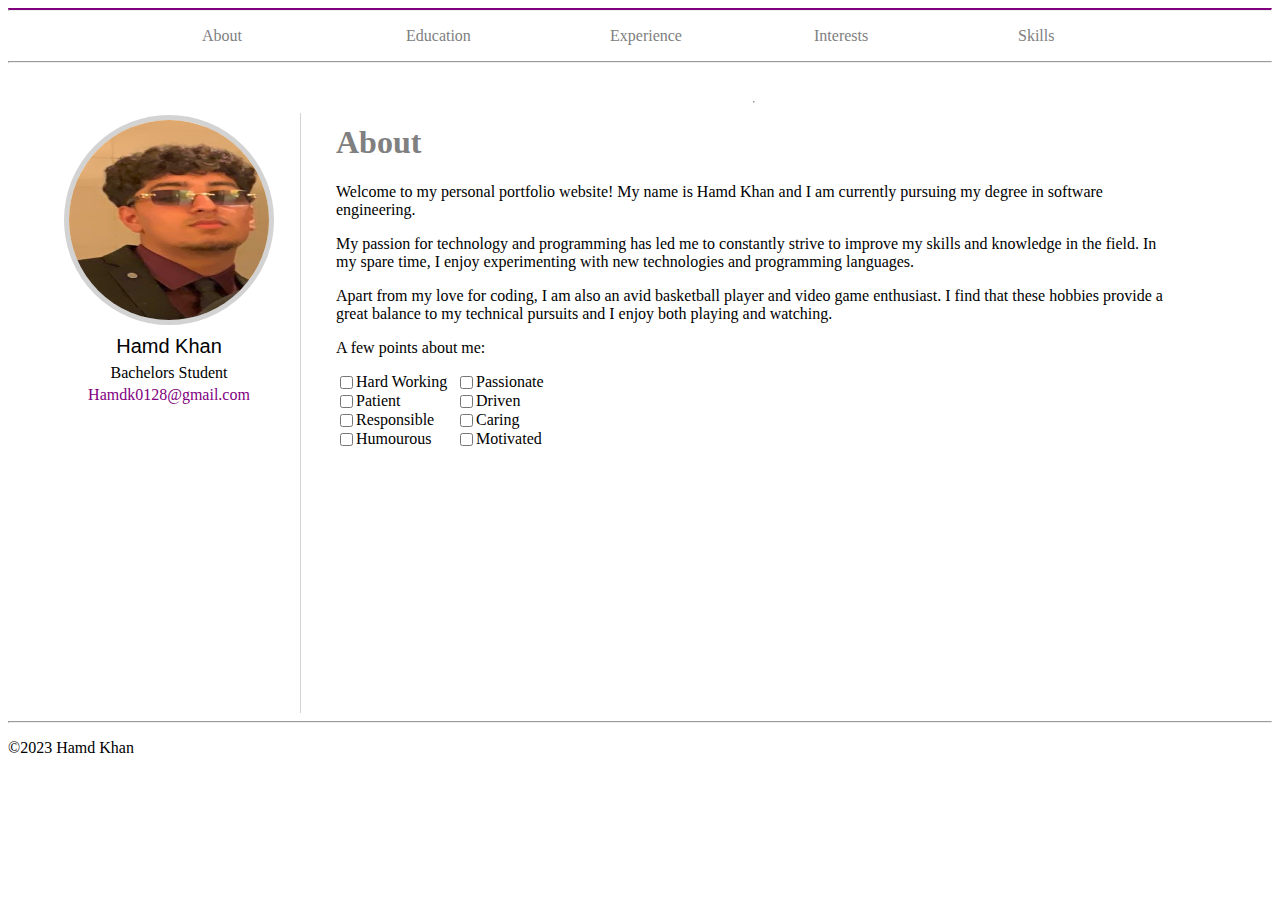
<file: index.html>
<!DOCTYPE html>
<html lang="en">
  <head>
    <meta charset="UTF-8">
    <meta http-equiv="X-UA-Compatible" content="IE=edge">
    <meta name="viewport" content="width=device-width, initial-scale=1.0">
    <title>Hamd Khan Website </title>
    <link rel="stylesheet" href="style.css">
  </head>

  <div class="overall-body">
    <body>
      <div class="header-in-body">
        <header>
          <div class="navigation">
            <nav>
              <hr id = "rule-nav">
              <ul class="nav-list">
                <li>
                  <a href=index.html>About</a>
                </li>
                <li>
                  <a href=education.html>Education</a>
                </li>
                <li>
                  <a href=experinece.html>Experience</a>
                </li>
                <li>
                  <a href=interests.html>Interests</a>
                </li>
                <li>
                  <a href=skills.html>Skills</a>
          </div>
          </ul>
          </nav>
      </div>
      </header>
  </div>
  <div class="horizontal-line">
    <hr>
  </div>
  <div class="main-in-body">
    <main class="main">
      <div class="left-side">
        <div class="hamd-pic">
          <figure class="actual-photo">
            
              <img class="actual-hamd" src="IMG_0960.PNG" width="200" height="200" alt="Photo Of Rick Astley.">
           
          </figure>
        </div>
        <div class="header-1-name">
          <p>Hamd Khan</p>
        </div>
        <div class="position">
          <p>Bachelors Student</p>
        </div>
        <div class="email-index">
            <p>
              <a href="mailto:Hamdk0128@gmail.com">Hamdk0128@gmail.com</a>
            </p>
          </div>
      </div>


      


      <div class="Right-side">
        <hr class="horizontal-line-media">
        <div class="header-3-trait">
          <h1>About</h1>
        </div>
        <div class="about-me">
          <div class="about-me-para">
            <p>Welcome to my personal portfolio website! My name is Hamd Khan and I am currently pursuing my degree in software engineering.
            <p> My passion for technology and programming has led me to constantly strive to improve my skills and knowledge in the field. In my spare time, I enjoy experimenting with new technologies and programming languages.</p>
                <p>Apart from my love for coding, I am also an avid basketball player and video game enthusiast. I find that these hobbies provide a great balance to my technical pursuits and I enjoy both playing and watching. </p>
                
          </div>
         
        
          <div class="Points-me">
            <p>A few points about me:</p>

                <div class="checkbox-cont">
                
                <input type = "checkbox"> Hard Working
                <input type = "checkbox"> Passionate
                <input type = "checkbox"> Patient 
                <input type = "checkbox"> Driven
                
                
                <input type = "checkbox" > Responsible    
                <input type = "checkbox"> Caring
                <input type = "checkbox"> Humourous    
                <input type = "checkbox"> Motivated
                
                </div>
            																		</pre>
          </div>
        </div>
      </div>
    </main>
  </div>
  </body>

  <footer class="footer">
    <hr class ="footer-hr">
    <p>&copy;2023 Hamd Khan</p>
  </footer>
  
  </div>
</html>
</file>
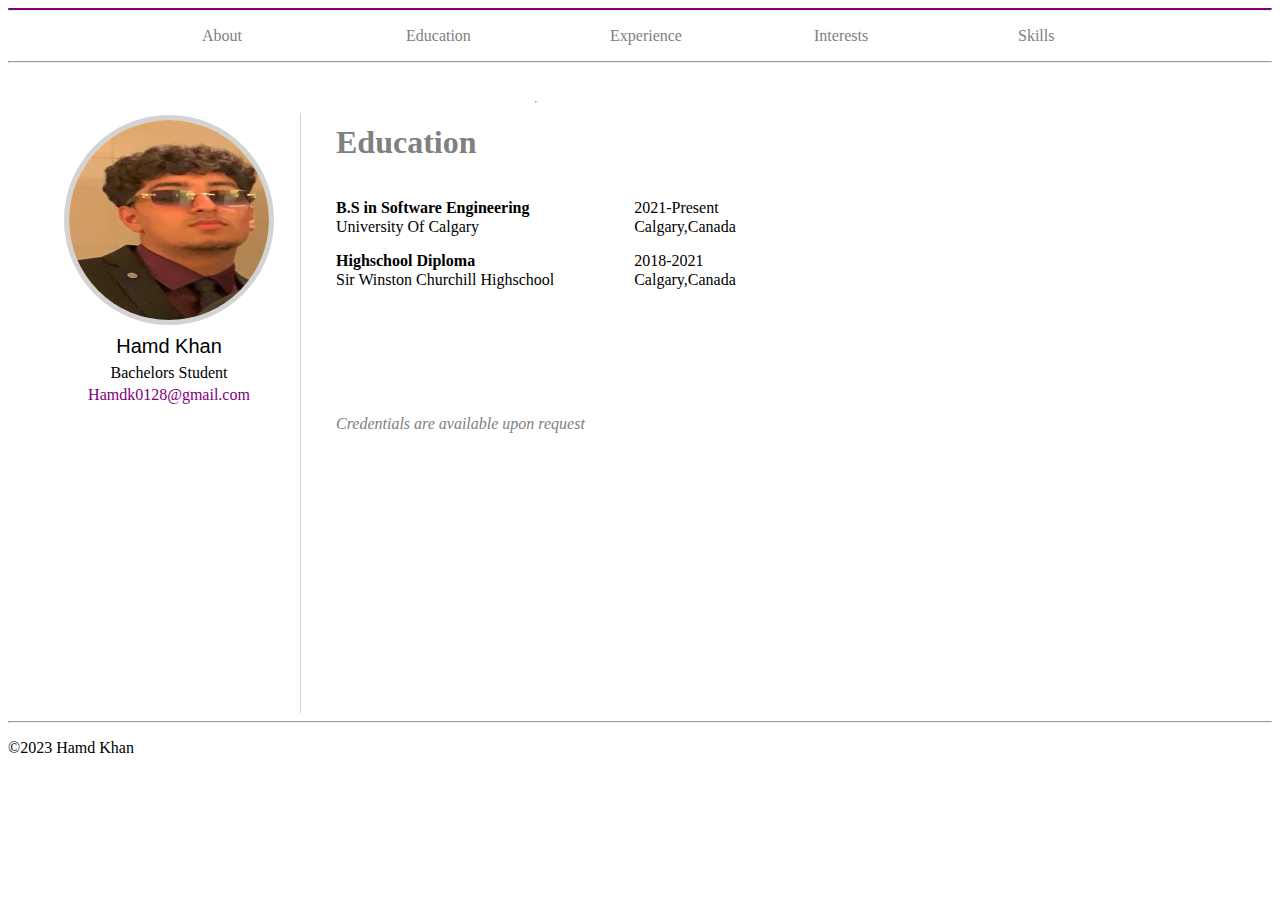
<file: education.html>
<!DOCTYPE html>
<html lang="en">
  <head>
    <meta charset="UTF-8">
    <meta http-equiv="X-UA-Compatible" content="IE=edge">
    <meta name="viewport" content="width=device-width, initial-scale=1.0">
    <title>Hamd Khan Website </title>
    <link rel="stylesheet" href="style.css">
  </head>

  <div class="overall-body">
    <body>
      <div class="header-in-body">
        <header>
          <div class="navigation">
            <nav>
              <hr id = "rule-nav">
              <ul class="nav-list">
                <li>
                  <a href=index.html>About</a>
                </li>
                <li>
                  <a href=education.html>Education</a>
                </li>
                <li>
                  <a href=experinece.html>Experience</a>
                </li>
                <li>
                  <a href=interests.html>Interests</a>
                </li>
                <li>
                  <a href=skills.html>Skills</a>
                </li>
          </div>
          </ul>
          </nav>
      </div>
      </header>
  </div>
  <div class="horizontal-line">
    <hr>
  </div>
  <div class="main-in-body">
    <main class="main">
      <div class="left-side">
        <div class="hamd-pic">
          <figure class="actual-photo">
            
              <img class="actual-hamd" src="IMG_0960.PNG" width="200" height="200" alt="Photo Of Rick Astley.">
      
          </figure>
        </div>
       
        <div class="header-1-name">
          <p>Hamd Khan</p>
        </div>
        <div class="position">
          <p>Bachelors Student</p>
        </div>
        <div class="email-index">
            <p>
              <a href="mailto:Hamdk0128@gmail.com">Hamdk0128@gmail.com</a>
            </p>
          </div>
        
      </div>
    
            <div class="right-side">
              <hr class="horizontal-line-media">
            <div class="header-3-trait">
            <h1>Education</h1>
            </div>
            

            <div class="Education-values-cont">
                    <div class="Degree-cont">
                       
                    <p class="Degree"><b>B.S in Software Engineering </b></p>
                    <p class="Degree-date">University Of Calgary</p>
                    <p class ="diploma"><b>Highschool Diploma</p></b>
                    <p>Sir Winston Churchill Highschool</p>
                    
                    </div>
                    <div class ="inst-cont">
                        
                    <p class="institution">2021-Present</p>
                    <p class = "place">Calgary,Canada</p>
                    <p class="highschool">2018-2021</p>
                    <p class="highschool-place" >Calgary,Canada</p>
                        
                    </div>
               
            </div>
            
            <div class="Credentials-ava">
            <p><i>Credentials are available upon request </i></p>
            </div>
        </div>
        </main>
        </div>
    

    </body>
    <footer class="footer">
      <hr class ="footer-hr">
      <p>&copy;2023 Hamd Khan</p>
    </footer>
    </div>
</html>
</file>
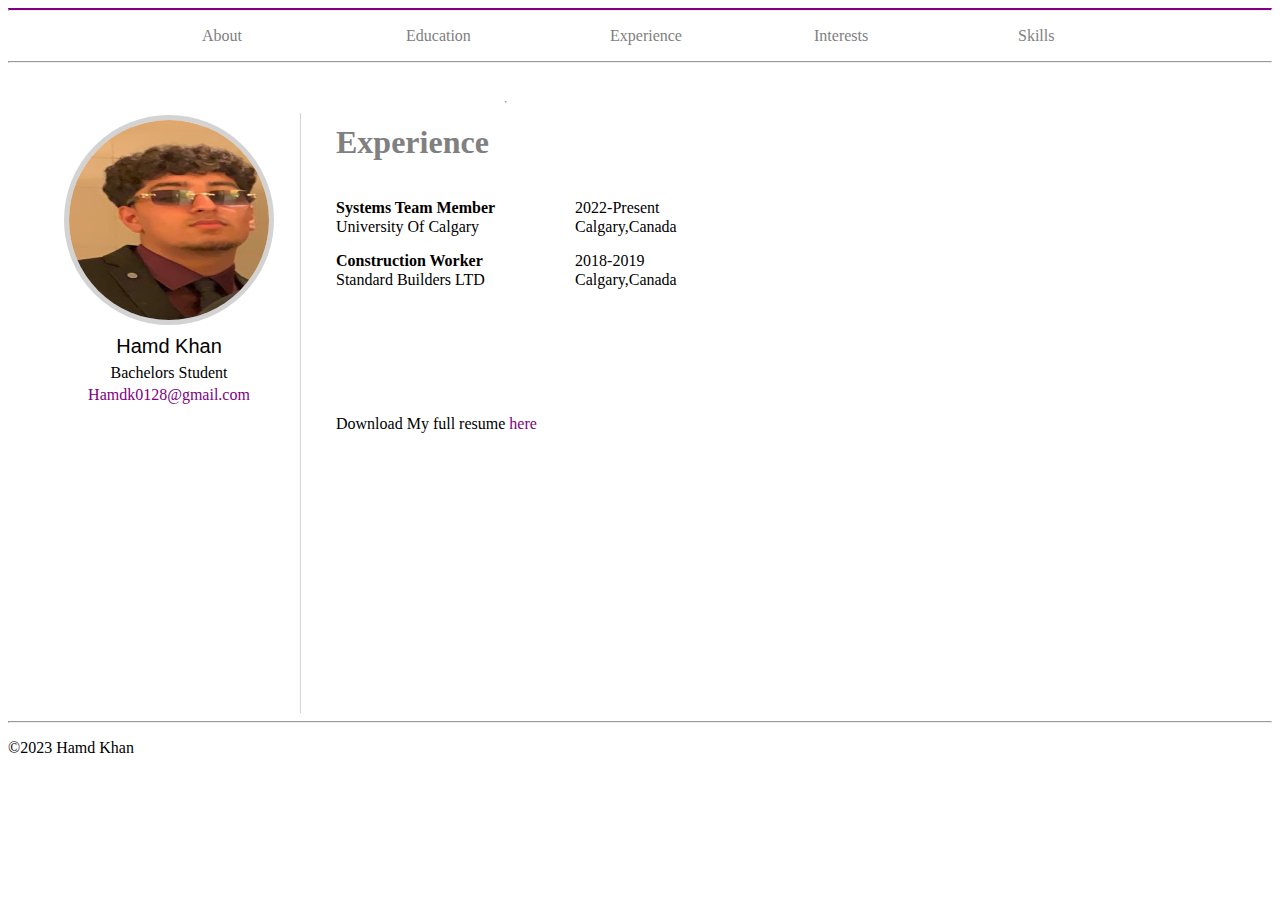
<file: experinece.html>
<!DOCTYPE html>
<html lang="en">
  <head>
    <meta charset="UTF-8">
    <meta http-equiv="X-UA-Compatible" content="IE=edge">
    <meta name="viewport" content="width=device-width, initial-scale=1.0">
    <title>Hamd Khan Website </title>
    <link rel="stylesheet" href="style.css">
  </head>

  <div class="overall-body">
    <body>
      <div class="header-in-body">
        <header>
          <div class="navigation">
            <nav>
            <hr id = "rule-nav">
              <ul class="nav-list">
                <li>
                  <a href=index.html>About</a>
                </li>
                <li>
                  <a href=education.html>Education</a>
                </li>
                <li>
                  <a href=experinece.html>Experience</a>
                </li>
                <li>
                  <a href=interests.html>Interests</a>
                </li>
                <li>
                  <a href=skills.html>Skills</a>
          </div>
          </ul>
          </nav>
      </div>
      </header>
  </div>
  <div class="horizontal-line">
    <hr>
  </div>
  <div class="main-in-body">
    <main class="main">
      <div class="left-side">
        <div class="hamd-pic">
          <figure class="actual-photo">
            
              <img class="actual-hamd" src="IMG_0960.PNG" width="200" height="200" alt="Photo Of Rick Astley.">
      
          </figure>
        </div>
       
        <div class="header-1-name">
          <p>Hamd Khan</p>
        </div>
        <div class="position">
          <p>Bachelors Student</p>
        </div>
        <div class="email-index">
            <p>
              <a href="mailto:Hamdk0128@gmail.com">Hamdk0128@gmail.com</a>
            </p>
          </div>
        
      </div>
      

      <div class = "right-side">
        <hr class="horizontal-line-media">
            <div class="header-3-trait">
            <h1>Experience</h1>
            </div>
            <div class="Experiance-values-cont">
                <div class="exp-cont">
                   
                <p class="Degree"><b>Systems Team Member</b></p>
                <p class="Degree-date">University Of Calgary</p>
                <p class ="diploma"><b>Construction Worker</p></b>
                <p>Standard Builders LTD</p>
                
                </div>
                <div class ="inst-cont">
                    
                <p class="institution">2022-Present</p>
                <p class = "place">Calgary,Canada</p>
                <p class="highschool">2018-2019</p>
                <p class="highschool-place" >Calgary,Canada</p>
                    
                </div>
           
        </div>
            <div class="Resume-sent">
            <p>Download My full resume <a target ="_blank" href="HAMD_RESUME_FINAL.PDF">here</a> </p>
            </div>
        </div>
        </main>
        </div>
    

    </body>
    <footer class="footer">
        <hr class ="footer-hr">
        <p>&copy;2023 Hamd Khan</p>
      </footer>
    </div>
</html>
</file>
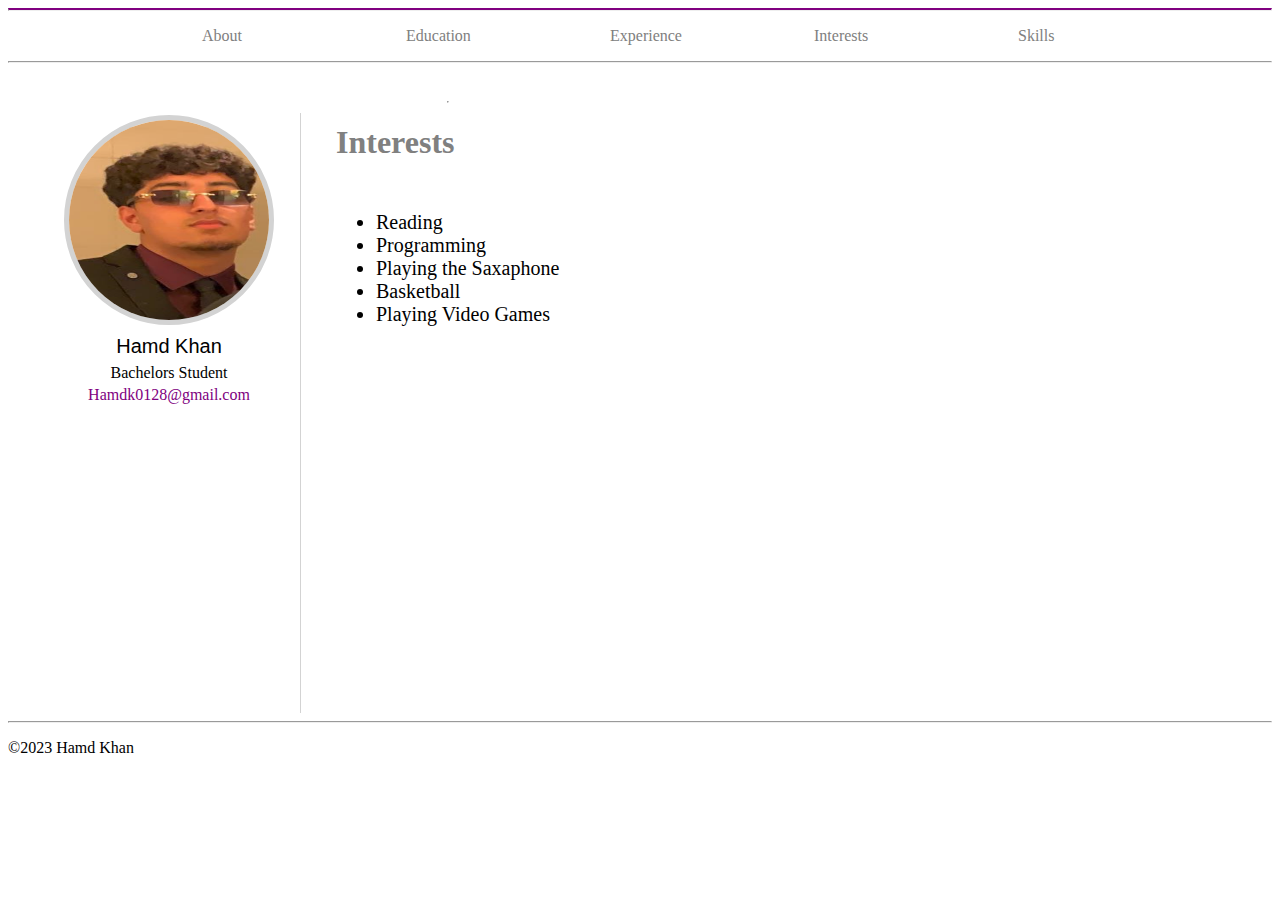
<file: interests.html>
<!DOCTYPE html>
<html lang="en">
  <head>
    <meta charset="UTF-8">
    <meta http-equiv="X-UA-Compatible" content="IE=edge">
    <meta name="viewport" content="width=device-width, initial-scale=1.0">
    <title>Hamd Khan Website </title>
    <link rel="stylesheet" href="style.css">
  </head>

  <div class="overall-body">
    <body>
      <div class="header-in-body">
        <header>
          <div class="navigation">
            <nav>
            <hr id = "rule-nav">
              <ul class="nav-list">
                <li>
                  <a href=index.html>About</a>
                </li>
                <li>
                  <a href=education.html>Education</a>
                </li>
                <li>
                  <a href=experinece.html>Experience</a>
                </li>
                <li>
                  <a href=interests.html>Interests</a>
                </li>
                <li>
                  <a href=skills.html>Skills</a>
          </div>
          </ul>
          </nav>
      </div>
      </header>
  </div>
  <div class="horizontal-line">
    <hr>
  </div>
  <div class="main-in-body">
    <main class="main">
      <div class="left-side">
        <div class="hamd-pic">
          <figure class="actual-photo">
           
              <img class="actual-hamd" src="IMG_0960.PNG" width="200" height="200" alt="Photo Of Rick Astley.">
          
          </figure>
        </div>
        <div class="header-1-name">
          <p>Hamd Khan</p>
        </div>
        <div class="position">
          <p>Bachelors Student</p>
        </div>
        <div class="email-index">
            <p>
              <a href="mailto:Hamdk0128@gmail.com">Hamdk0128@gmail.com</a>
            </p>
          </div>
      </div>
      

        <div class = "right-side">
            <hr class="horizontal-line-media">
            <div class="header-3-trait">
            <h1>Interests</h1>
            </div>
            <div class="interest-list">
            <ul>
                <li>Reading</li>
                <li>Programming</li>
                <li>Playing the Saxaphone</li>
                <li>Basketball</li>
                <li> Playing Video Games </li>
            </ul>
            </div>
        </div>
        </main>
        </div>
    

    </body>
    <footer class="footer">
        <hr class ="footer-hr">
        <p>&copy;2023 Hamd Khan</p>
      </footer>
    </div>
</html>
</file>
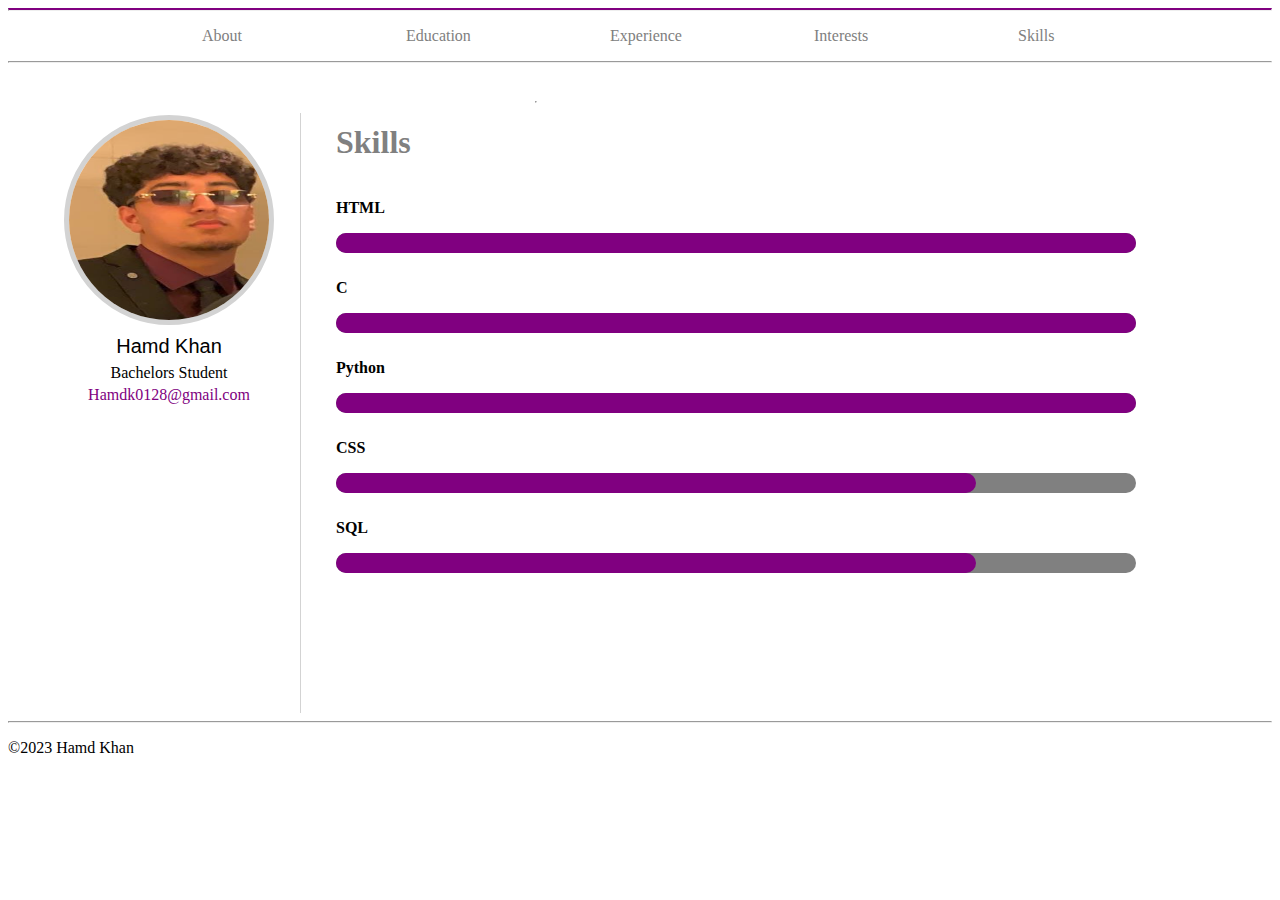
<file: skills.html>
<!DOCTYPE html>
 <html lang="en">
   <head>
     <meta charset="UTF-8">
     <meta http-equiv="X-UA-Compatible" content="IE=edge">
     <meta name="viewport" content="width=device-width, initial-scale=1.0">
     <title>Hamd Khan Website </title>
     <link rel="stylesheet" href="style.css">
   </head>
 
   <div class="overall-body">
     <body>
       <div class="header-in-body">
         <header>
           <div class="navigation">
             <nav>
              <hr id = "rule-nav">
               <ul class="nav-list">
                <li>
                  <a href=index.html>About</a>
                </li>
                <li>
                  <a href=education.html>Education</a>
                </li>
                <li>
                  <a href=experinece.html>Experience</a>
                </li>
                <li>
                  <a href=interests.html>Interests</a>
                </li>
                <li>
                  <a href=skills.html>Skills</a>
           </div>
           </ul>
           </nav>
       </div>
       </header>
   </div>
   <div class="horizontal-line">
     <hr>
   </div>
   <div class="main-in-body">
     <main class="main">
       <div class="left-side">
         <div class="hamd-pic">
           <figure class="actual-photo">
             
               <img class="actual-hamd" src="IMG_0960.PNG" width="200" height="200" alt="Photo Of Rick Astley.">
            
           </figure>
         </div>
         <div class="header-1-name">
           <p>Hamd Khan</p>
         </div>
         <div class="position">
           <p>Bachelors Student</p>
         </div>
         <div class="email-index">
             <p>
               <a href="mailto:Hamdk0128@gmail.com">Hamdk0128@gmail.com</a>
             </p>
           </div>
       </div>
        <div class ="right-side">
            <hr class="horizontal-line-media">
            <div class="header-3-trait">
            <h1>Skills</h1>
            </div>


            
            <div class="language-container">
                <div class="language-bar">
                  <p>HTML</p>
                  <progress value="100" max="100">40%</progress>
                </div>
                <div class="language-bar">
                  <p>C</p>
                  <progress value="100" max="100"></progress>
                </div>
                <div class="language-bar">
                    <p>Python</p>
                    <progress value="100" max="100"></progress>
                  </div>
                <div class="language-bar">
                  <p>CSS</p>
                  <progress value="80" max="100"></progress>
                </div>
                <div class="language-bar">
                  <p>SQL</p>
                  <progress value="80" max="100"></progress>
                </div>

              </div>
              
        </div>

           
       
        </main>
        </div>
    
    
    </body>
    <footer class="footer">
        <hr class ="footer-hr">
        <p>&copy;2023 Hamd Khan</p>
      </footer>
    </div>  
</html>
</file>
<file: style.css>
a{
    color: purple;
    text-decoration:none;
    
}

#rule-nav{
    border-top:2px solid purple
}
.nav-list a {
    text-decoration: none;
    transition: border-bottom 0.2s ease-in-out;
  }
  
.nav-list a:hover {
    border-bottom: 1px solid black;
    color: purple;

  }

.nav-list {
    display:flex;
    flex:1;
    justify-content:space-evenly;
    list-style:none;
   
}

.navigation a{
    color: gray;
    margin:-50px;
    padding:-50px;
}



/* headers*/
.header-3-trait{
    color: gray;
}

.main{
    display:flex;
    margin-top:30px;
    padding-right:100px;
    padding-left:30px;

}
.left-side{
    display:flex;
    flex-direction: column;
    align-items:center;
    border-right:1px solid lightgrey;
    height:600px;
    margin-right:35px;
    margin-top:20px;

 

   
}
.right-side{
    margin-right:-50px;
    /* border-right:1px solid lightgrey; */
}
.hamd-pic{
    margin:-14px;
    margin-bottom: -30px;
    /* margin-right:6px; */
   
}
.header-1-name
{
    margin-bottom: -24px;
    font-size: 20px;
    font-family: 'Lucida Sans', 'Lucida Sans Regular', 'Lucida Grande', 'Lucida Sans Unicode', Geneva, Verdana, sans-serif;
}
.position
{
    margin:-6px;
}
.email-index{
    color: blueviolet;
    margin:-22px;
}

.actual-hamd{
    border-radius:50% 50%;
    border:5px solid lightgray;
}


.checkbox-cont{
    display:grid;
    grid-template-columns:20px 100px 20px 100px;

}


.Education-values-cont {
    display: flex;
    margin-bottom: 110px;
}

.Degree-cont {
    width: 70%;
    margin-right: 80px;
   
}


.inst-cont {
    width: 30%;
    
}
.Degree {
    margin-bottom:-15px;
}

.highschool{
    margin-bottom:-15px;
}

.diploma{
    margin-bottom:-15px;

}
.Credentials-ava{
    color:grey;
}

.institution{
    margin-bottom:-15px;
}

.Experiance-values-cont {
    display: flex;
    margin-bottom: 110px;
}

.exp-cont {
    width: 70%;
    margin-right: 80px;
   
}
.experiance {
    margin-bottom:-15px;
}

.interest-list{
    font-size: 20px;
    margin-top:50px;
}

.language-container {
    display: flex;
    flex-direction: column;
    align-items: center;
    margin-top: 20px;
  }
  
  .language-bar {
    width: 400px;
    display: flex;
    flex-direction: column;
    align-items: flex-start;
    margin-bottom: 10px;
    font-weight: bold;
  }
  
  progress {
    height: 20px;
    width: 200%;
    border-radius: 50px;
  }
  
  progress::-webkit-progress-bar {
    
    border-radius: 50px;
  }
  
  progress::-webkit-progress-value {
    background-color:purple;
    border-radius: 50px;
  }
  
  .horizontal-line-media{
    height: 0px;
    width: 0px;
  }

  @media only screen and (max-width: 1100px) {
    * {
      box-sizing: border-box;
    }
    .language-bar {
       
        width: 200px;
  }
  @media only screen and (max-width: 700px) {
    * {
      box-sizing: border-box;
    }
    .horizontal-line-media{
        height:2px;
        width:100%;
    }
    .main {
      display: flex;
      flex-direction: column;
    }
    .left-side{
        border-right:none;
        margin-bottom:-300px;
        margin-left:65px;
    }
    .header-3-trait{
       text-align: center;
    }
    .language-container{
        align-items: flex-start;
    } 
   
  }

  .footer{
    text-align: center;
    margin-top:30px;
  }



  }
</file>
